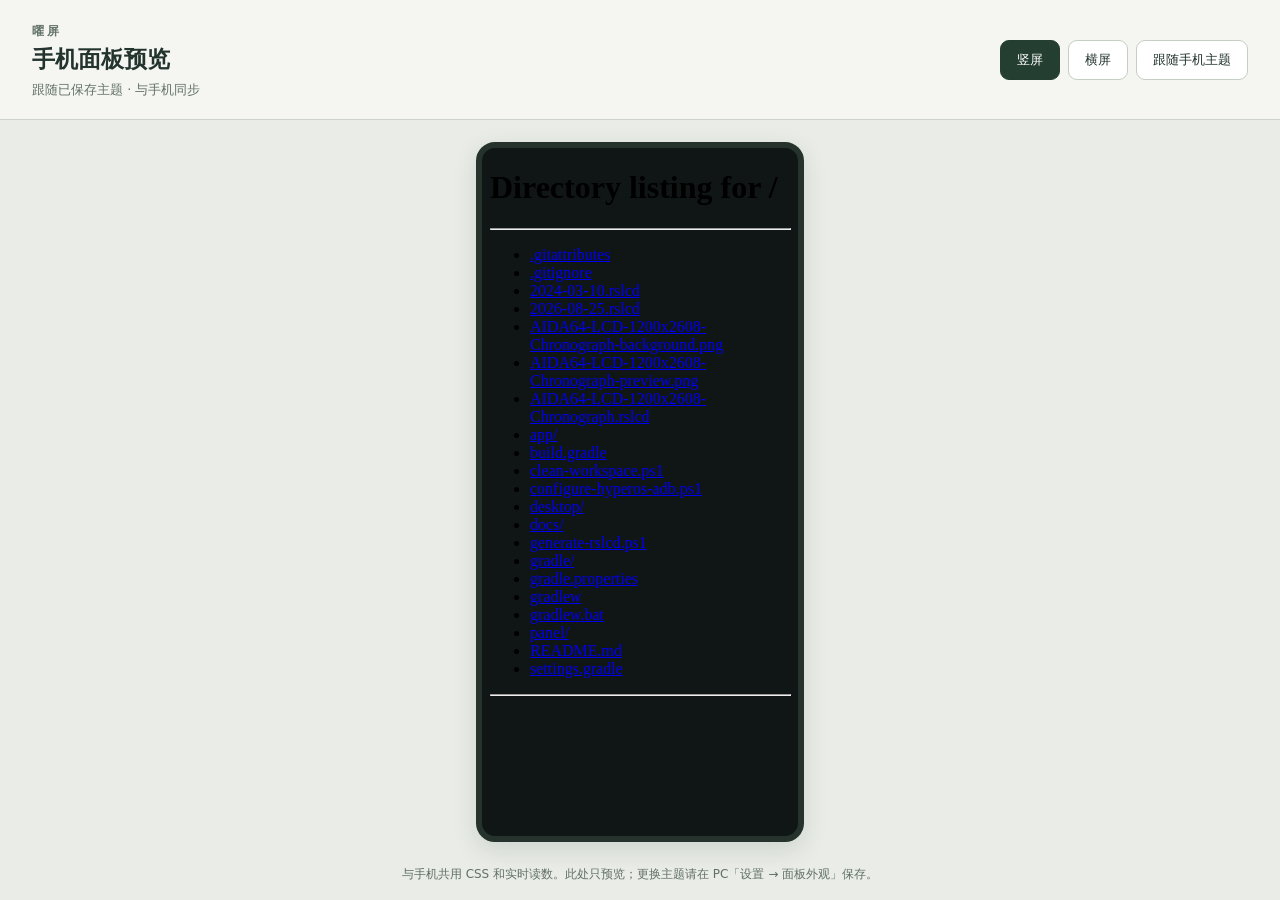
<file: panel/preview.html>
<!doctype html>
<html lang="zh-CN"><head><meta charset="utf-8"><meta name="viewport" content="width=device-width,initial-scale=1"><title>曜屏 · 手机面板预览</title><link rel="stylesheet" href="preview.css"></head>
<body><header><div><span class="brand">曜屏</span><h1>手机面板预览</h1><p id="mode">跟随已保存主题 · 与手机同步</p></div><nav aria-label="预览方向"><button id="portrait" aria-pressed="true">竖屏</button><button id="landscape" aria-pressed="false">横屏</button><button id="follow">跟随手机主题</button></nav></header>
<main><div id="device"><iframe id="panel-frame" title="手机硬件面板" src="about:blank"></iframe></div></main>
<footer>与手机共用 CSS 和实时读数。此处只预览；更换主题请在 PC「设置 → 面板外观」保存。</footer>
<script src="preview.js"></script></body></html>
</file>
<file: panel/preview.css>
:root{font-family:system-ui,"Segoe UI","Microsoft YaHei UI",sans-serif;color:#23342e;background:#e9ece7;color-scheme:light}
*{box-sizing:border-box}body{margin:0;min-height:100dvh;display:grid;grid-template-rows:auto 1fr auto}header{display:flex;align-items:center;justify-content:space-between;gap:20px;padding:20px 32px;border-bottom:1px solid #cdd3cb;background:#f5f6f2}.brand{font-size:12px;font-weight:650;letter-spacing:3px;color:#65756a}h1{font-size:23px;font-weight:650;margin:4px 0 6px}p{margin:0;color:#637268;font-size:13px}nav{display:flex;flex-wrap:wrap;gap:8px}button{font:inherit;font-size:13px;padding:10px 16px;min-height:40px;border:1px solid #c4cec3;border-radius:9px;background:#fff;color:inherit;cursor:pointer}button[aria-pressed=true]{background:#243e31;color:white;border-color:#243e31}button:focus-visible{outline:3px solid #578e6e;outline-offset:3px}main{display:grid;place-items:center;padding:22px;min-height:0}#device{width:276px;height:600px;box-shadow:0 8px 24px #23342e21;border:6px solid #26322c;border-radius:19px;overflow:hidden;background:#101516;box-sizing:content-box}iframe{display:block;width:100%;height:100%;border:0}footer{padding:0 24px 16px;text-align:center;color:#617065;font-size:12px;line-height:1.7}@media(max-width:660px){header{padding:16px 20px;align-items:flex-start;flex-direction:column;gap:12px}h1{font-size:20px}main{padding:18px}footer{font-size:11px}}
</file>
